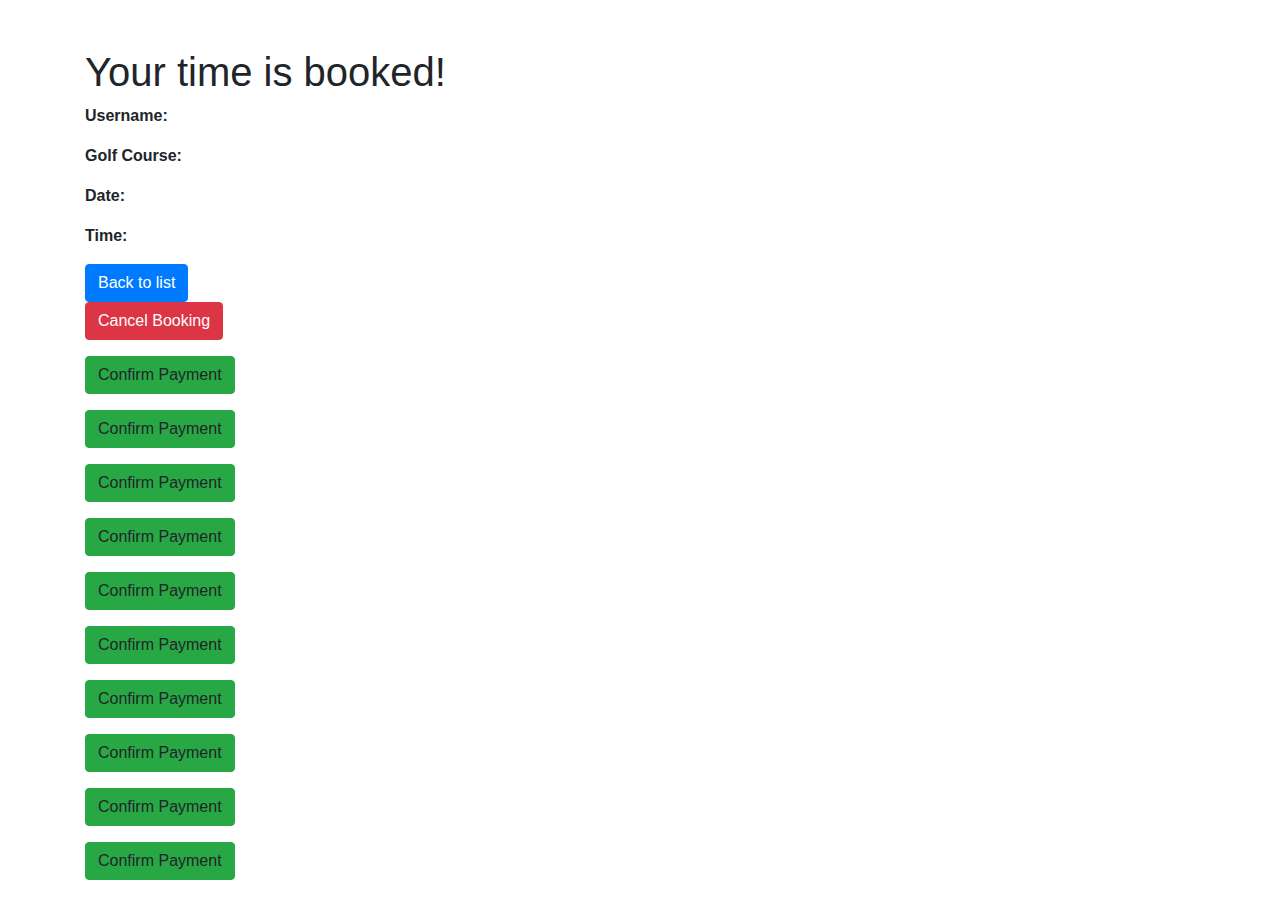
<file: LiamBuckleyFYP/target/classes/templates/booking_confirmation.html>
<!DOCTYPE html>
<html lang="en" xmlns:th="http://www.thymeleaf.org">
<head>
    <meta charset="UTF-8">
    <meta name="viewport" content="width=device-width, initial-scale=1, shrink-to-fit=no">
    <title>Booking Confirmation</title>
    <link rel="stylesheet" href="https://cdn.jsdelivr.net/npm/bootstrap@4.0.0/dist/css/bootstrap.min.css" integrity="sha384-Gn5384xqQ1aoWXA+058RXPxPg6fy4IWvTNh0E263XmFcJlSAwiGgFAW/dAiS6JXm" crossorigin="anonymous">
    <link rel="stylesheet" th:href="@{/css/style.css}">
</head>
<body>
<div class="container">
    <h1 class="mt-5">Your time is booked!</h1>
    <p><strong>Username:</strong> <span th:text="${userLogin}"></span></p>
    <p><strong>Golf Course:</strong> <span th:text="${golfCourse.name}"></span></p>
    <p><strong>Date:</strong> <span th:text="${date}"></span></p>
    <p><strong>Time:</strong> <span th:text="${time}"></span></p>
    <a href="/golfcourses" class="btn btn-primary">Back to list</a>

    <!-- Cancel Booking Form -->
    <form action="/cancelBooking" method="post">
        <input type="hidden" name="golfCourseId" th:value="${golfCourse.id}">
        <input type="hidden" name="time" th:value="${time}">
        <input type="hidden" name="date" th:value="${date}">
        <button type="submit" class="btn btn-danger">Cancel Booking</button>
    </form>


    <!-- Payment Confirmation Links -->
    <div class="mt-3">
        <a th:if="${golfCourse.id == 1}" th:href="'https://buy.stripe.com/test_28ocNF216dNG5qMeUU'" class="btn btn-success">Confirm Payment</a>
    </div>
    <div class="mt-3">
        <a th:if="${golfCourse.id == 2}" th:href="'https://buy.stripe.com/test_aEUbJB7lqaBu9H2001'" class="btn btn-success">Confirm Payment</a>
    </div>
    <div class="mt-3">
        <a th:if="${golfCourse.id == 3}" th:href="'https://buy.stripe.com/test_8wM2915di8tm7yU6oy'" class="btn btn-success">Confirm Payment</a>
    </div>
    <div class="mt-3">
        <a th:if="${golfCourse.id == 4}" th:href="'https://buy.stripe.com/test_9AQ7tl0X2dNG3iE8wz'" class="btn btn-success">Confirm Payment</a>
    </div>
    <div class="mt-3">
        <a th:if="${golfCourse.id == 5}" th:href="'https://buy.stripe.com/test_bIYdRJ2167pi1aweV3'" class="btn btn-success">Confirm Payment</a>
    </div>
    <div class="mt-3">
        <a th:if="${golfCourse.id == 6}" th:href="'https://buy.stripe.com/test_14k5ld5di3925qMaEL'" class="btn btn-success">Confirm Payment</a>
    </div>
    <div class="mt-3">
        <a th:if="${golfCourse.id == 7}" th:href="'https://buy.stripe.com/test_00g9Bt8pueRK5qMfZ2'" class="btn btn-success">Confirm Payment</a>
    </div>
    <div class="mt-3">
        <a th:if="${golfCourse.id == 8}" th:href="'https://buy.stripe.com/test_14k29149e24Yf1mdR1'" class="btn btn-success">Confirm Payment</a>
    </div>
    <div class="mt-3">
        <a th:if="${golfCourse.id == 9}" th:href="'https://buy.stripe.com/test_bIY5ldbBG6le9H29AI'" class="btn btn-success">Confirm Payment</a>
    </div>
    <div class="mt-3">
        <a th:if="${golfCourse.id == 10}" th:href="'https://buy.stripe.com/test_9AQbJB9ty24Y3iE14a'" class="btn btn-success">Confirm Payment</a>
    </div>
</div>
</body>
</html>
<!--GitHub Co-pilot
License to: Liam Buckley(liambuckley02)
License restriction: For educational use only
Valid through: November 2nd 2025 -->
</file>
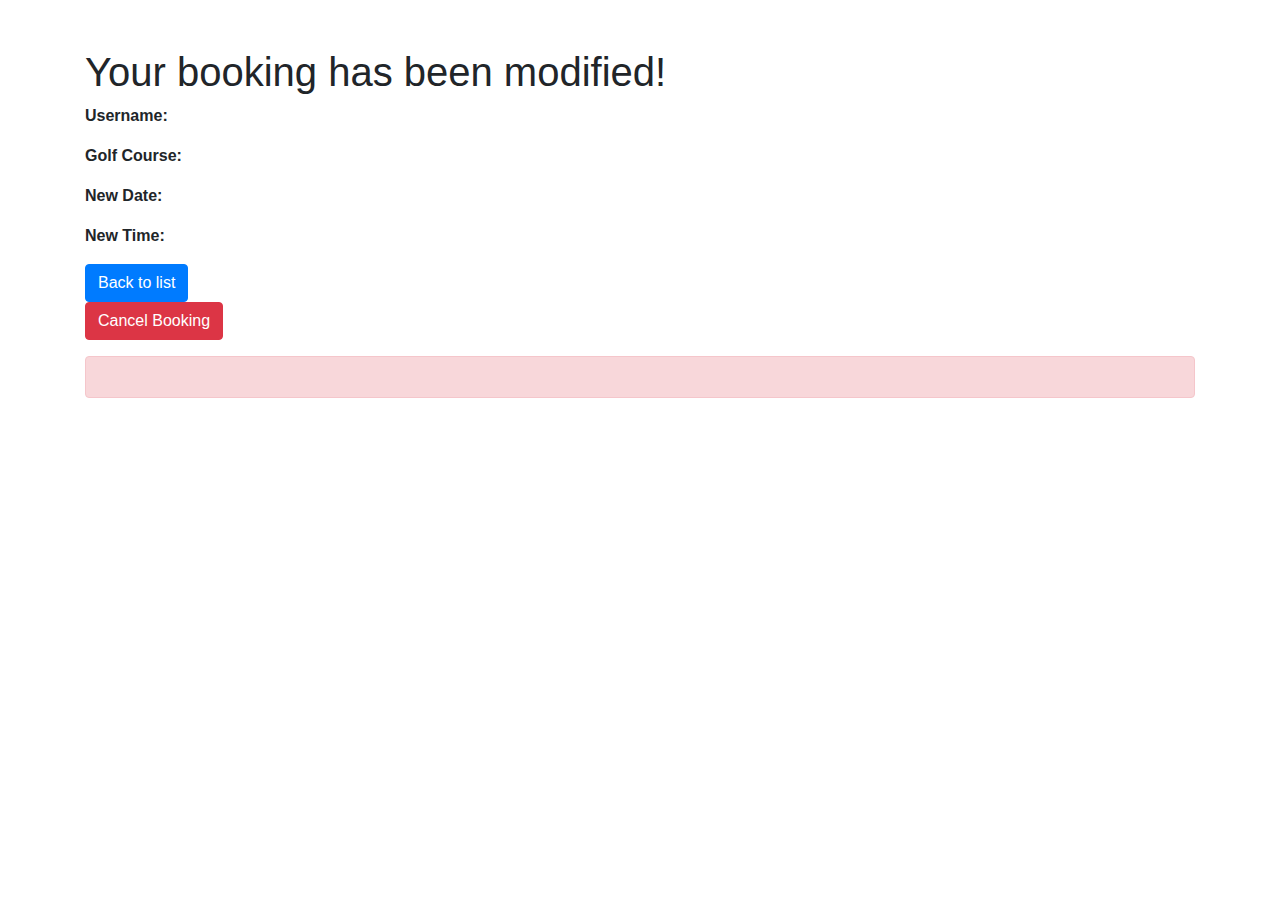
<file: LiamBuckleyFYP/target/classes/templates/booking_confirmation2.html>
<!DOCTYPE html>
<html lang="en" xmlns:th="http://www.thymeleaf.org">
<head>
    <meta charset="UTF-8">
    <meta name="viewport" content="width=device-width, initial-scale=1, shrink-to-fit=no">
    <title>Booking Confirmation</title>
    <link rel="stylesheet" href="https://cdn.jsdelivr.net/npm/bootstrap@4.0.0/dist/css/bootstrap.min.css" integrity="sha384-Gn5384xqQ1aoWXA+058RXPxPg6fy4IWvTNh0E263XmFcJlSAwiGgFAW/dAiS6JXm" crossorigin="anonymous">
    <link rel="stylesheet" th:href="@{/css/style.css}">
</head>
<body>
<div class="container">
    <h1 class="mt-5">Your booking has been modified!</h1>
    <p><strong>Username:</strong> <span th:text="${userLogin}"></span></p>
    <p><strong>Golf Course:</strong> <span th:text="${golfCourse.name}"></span></p>
    <p><strong>New Date:</strong> <span th:text="${newDate}"></span></p>
    <p><strong>New Time:</strong> <span th:text="${newTime}"></span></p>
    <a href="/golfcourses" class="btn btn-primary">Back to list</a>

    <!-- Cancel Booking Form -->
    <form action="/cancelBooking" method="post">
        <input type="hidden" name="golfCourseId" th:value="${golfCourse.id}">
        <input type="hidden" name="time" th:value="${newTime}">
        <input type="hidden" name="date" th:value="${newDate}">
        <button type="submit" class="btn btn-danger">Cancel Booking</button>
    </form>

    <!-- Error Message -->
    <div th:if="${errorMessage}" class="alert alert-danger mt-3">
        <p th:text="${errorMessage}"></p>
    </div>
</div>
</body>
</html>
</file>
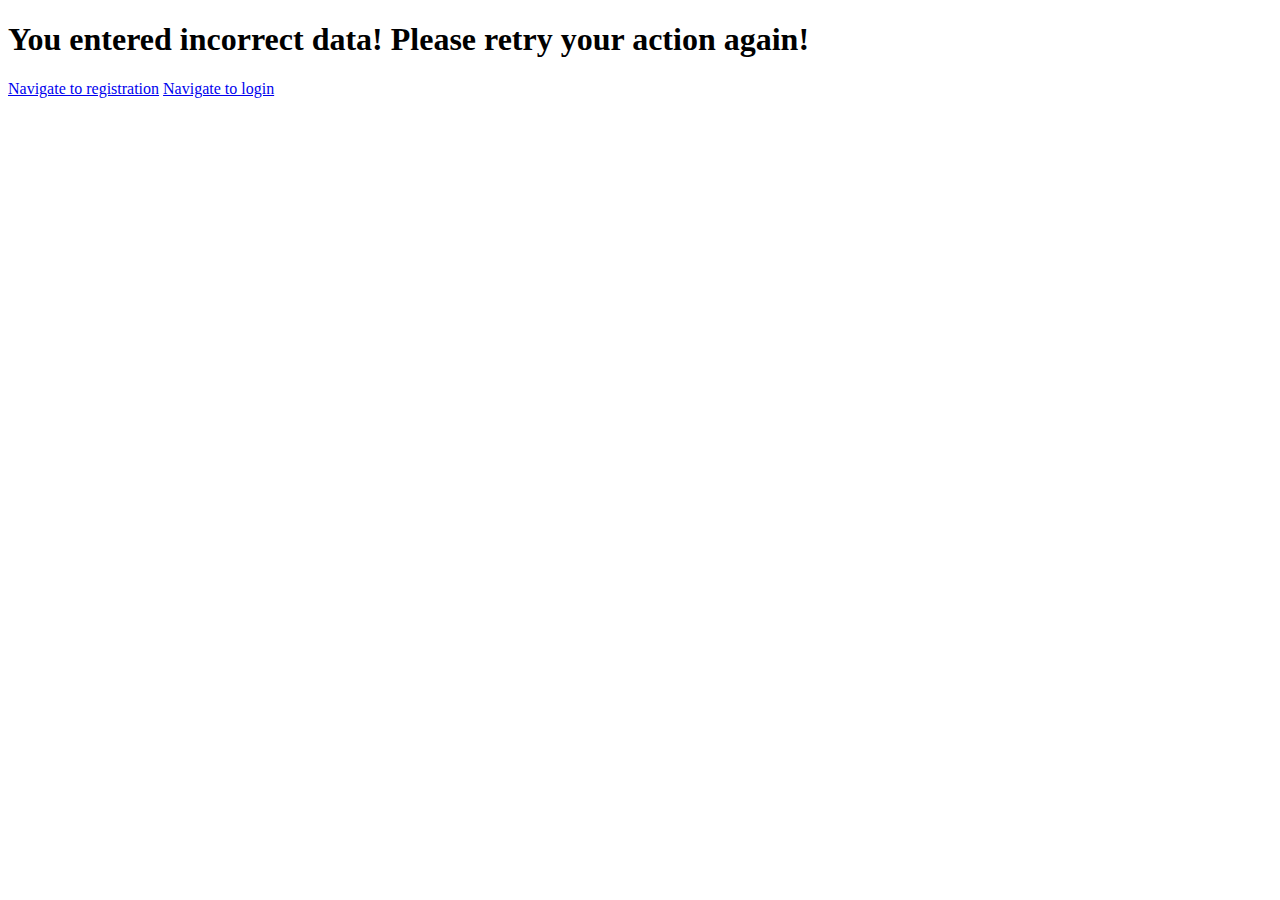
<file: LiamBuckleyFYP/target/classes/templates/error_page.html>
<!DOCTYPE html>
<html lang="en">
<head>
    <!-- Metadata for character encoding and title of the page -->
    <meta charset="UTF-8">
    <title>Error Page</title>
</head>
<body>
<!-- Main heading for the error message -->
<h1>You entered incorrect data! Please retry your action again!</h1>
<!-- Link to the registration page -->
<a href="/register">Navigate to registration</a>
<!-- Link to the login page -->
<a href="/login">Navigate to login</a>
</file>
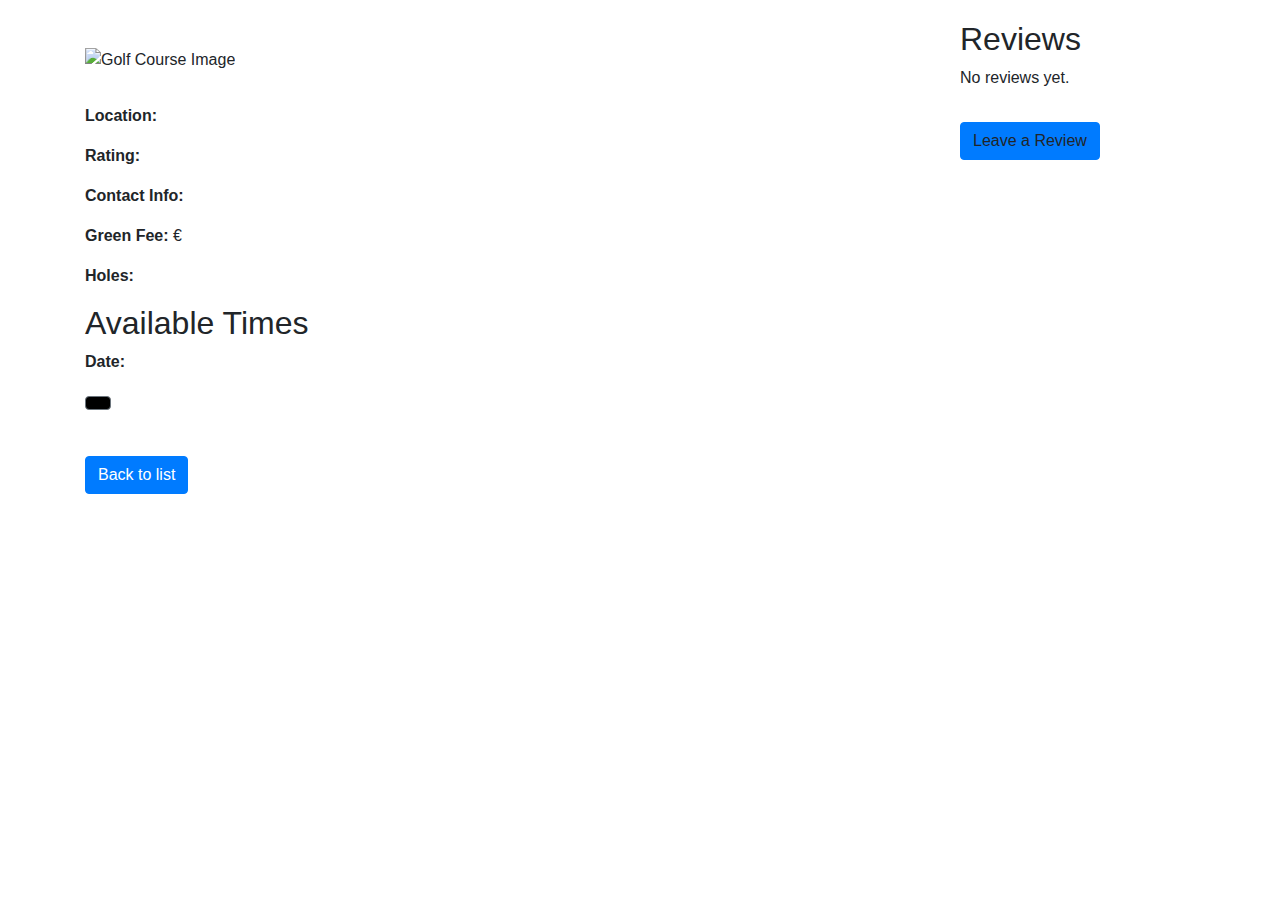
<file: LiamBuckleyFYP/target/classes/templates/individualgolfcourse.html>
<!--Below code was generated by GitHub co-pilot using HTML and Thymeleaf attributes to populate page with data from database -->
<!DOCTYPE html>
<html lang="en" xmlns:th="http://www.thymeleaf.org">
<head>
    <meta charset="UTF-8">
    <meta name="viewport" content="width=device-width, initial-scale=1, shrink-to-fit=no">
    <title>Golf Course Details</title>
    <link rel="stylesheet" href="https://cdn.jsdelivr.net/npm/bootstrap@4.0.0/dist/css/bootstrap.min.css" integrity="sha384-Gn5384xqQ1aoWXA+058RXPxPg6fy4IWvTNh0E263XmFcJlSAwiGgFAW/dAiS6JXm" crossorigin="anonymous">
    <link rel="stylesheet" th:href="@{/css/style.css}">
    <style>
        ul {
            list-style-type: none;
            padding: 0;
        }
        li {
            margin-bottom: 10px;
        }
        .btn-black {
            background-color: #000000; /* Darker black */
            color: white;
        }
        .img-small {
            max-width: 300px; /* Adjust the size as needed */
            height: auto;
        }
        .reviews-container {
            position: absolute;
            top: 20px;
            right: 20px;
            width: 300px; /* Adjust the width as needed */
        }
        .review-text {
            color: #333; /* Darker color for better visibility */
            font-weight: bold;
        }
        .carousel-control-prev, .carousel-control-next {
            width: 15%; /* Adjust the width to spread out the arrows */
        }
        .carousel-control-prev {
            margin-left: -75px; /* Adjust the margin to spread out the arrows */
        }
        .carousel-control-next {
            margin-right: -25px; /* Adjust the margin to bring the right arrow closer */
        }
        .star-rating {
            color: #FFD700; /* Gold color for stars */
        }
    </style>
</head>
<body>
<div class="container">
    <h1 class="mt-5" th:text="${golfCourse.name}"></h1>
    <img th:src="@{/images/{image}(image=${golfCourse.image})}" alt="Golf Course Image" class="img-fluid mb-3 img-small" />
    <p th:text="${golfCourse.description}"></p>
    <p><strong>Location:</strong> <span th:text="${golfCourse.location}"></span></p>
    <p><strong>Rating:</strong> <span th:text="${golfCourse.rating}"></span></p>
    <p><strong>Contact Info:</strong> <span th:text="${golfCourse.contactInfo}"></span></p>
    <p><strong>Green Fee:</strong> €<span th:text="${golfCourse.greenFee}"></span></p>
    <p><strong>Holes:</strong> <span th:text="${golfCourse.holes}"></span></p>
    <h2>Available Times</h2>
    <div class="row">
        <div class="col-12">
            <ul class="list-inline">
                <li class="list-inline-item" th:each="timeSlot : ${golfCourse.times}">
                    <p><strong>Date:</strong> <span th:text="${timeSlot.date}"></span></p>
                    <form th:action="@{/book}" method="post">
                        <input type="hidden" name="golfCourseId" th:value="${golfCourse.id}" />
                        <input type="hidden" name="time" th:value="${timeSlot.time}" />
                        <input type="hidden" name="date" th:value="${timeSlot.date}" />
                        <button type="submit" class="btn btn-secondary btn-black" th:text="${timeSlot.time}"></button>
                    </form>
                </li>
            </ul>
        </div>
    </div>

    <div class="reviews-container">
        <h2>Reviews</h2>
        <div th:if="${#lists.isEmpty(reviews)}">
            <p>No reviews yet.</p>
        </div>
        <div th:if="${!#lists.isEmpty(reviews)}" id="reviewCarousel" class="carousel slide" data-ride="carousel">
            <div class="carousel-inner">
                <div th:each="review, iterStat : ${reviews}" class="carousel-item" th:classappend="${iterStat.index == 0} ? 'active'">
                    <div class="review-text">
                        <p><strong>User:</strong> <span th:text="${review.userLogin}"></span></p>
                        <p><strong>Rating:</strong> <span class="star-rating" th:utext="${'&#9733;'.repeat(review.rating)}"></span></p>
                        <p><strong>Review:</strong> <span th:text="${review.review}"></span></p>
                    </div>
                </div>
            </div>
            <a class="carousel-control-prev" href="#reviewCarousel" role="button" data-slide="prev">
                <span class="carousel-control-prev-icon" aria-hidden="true"></span>
                <span class="sr-only">Previous</span>
            </a>
            <a class="carousel-control-next" href="#reviewCarousel" role="button" data-slide="next">
                <span class="carousel-control-next-icon" aria-hidden="true"></span>
                <span class="sr-only">Next</span>
            </a>
        </div>
        <a th:href="@{/golfcourse/{id}/review(id=${golfCourse.id})}" class="btn btn-primary mt-3">Leave a Review</a>
    </div>

    <a href="/golfcourses" class="btn btn-primary mt-3">Back to list</a>
</div>

<script src="https://code.jquery.com/jquery-3.2.1.slim.min.js" integrity="sha384-KJ3o2DKtIkvYIK3UENzmM7KCkRr/rE9/Qpg6aAZGJwFDMVNA/GpGFF93hXpG5KkN" crossorigin="anonymous"></script>
<script src="https://cdn.jsdelivr.net/npm/popper.js@1.12.9/dist/umd/popper.min.js" integrity="sha384-ApNbgh9B+Y1QKtv3Rn7W3mgPxhU9K/ScQsAP7hUibX39j6f3y4Qp9F1RTM6j6t9" crossorigin="anonymous"></script>
<script src="https://cdn.jsdelivr.net/npm/bootstrap@4.0.0/dist/js/bootstrap.min.js" integrity="sha384-JZR6Spejh4U02d8jOt6vLEHfe/JQGiRRSQQxSfFWpi1MquVdAyjUar5+76PVCmYl" crossorigin="anonymous"></script>
</body>
</html>
<!--GitHub Co-pilot
License to: Liam Buckley(liambuckley02)
License restriction: For educational use only
Valid through: November 2nd 2025
 -->
</file>
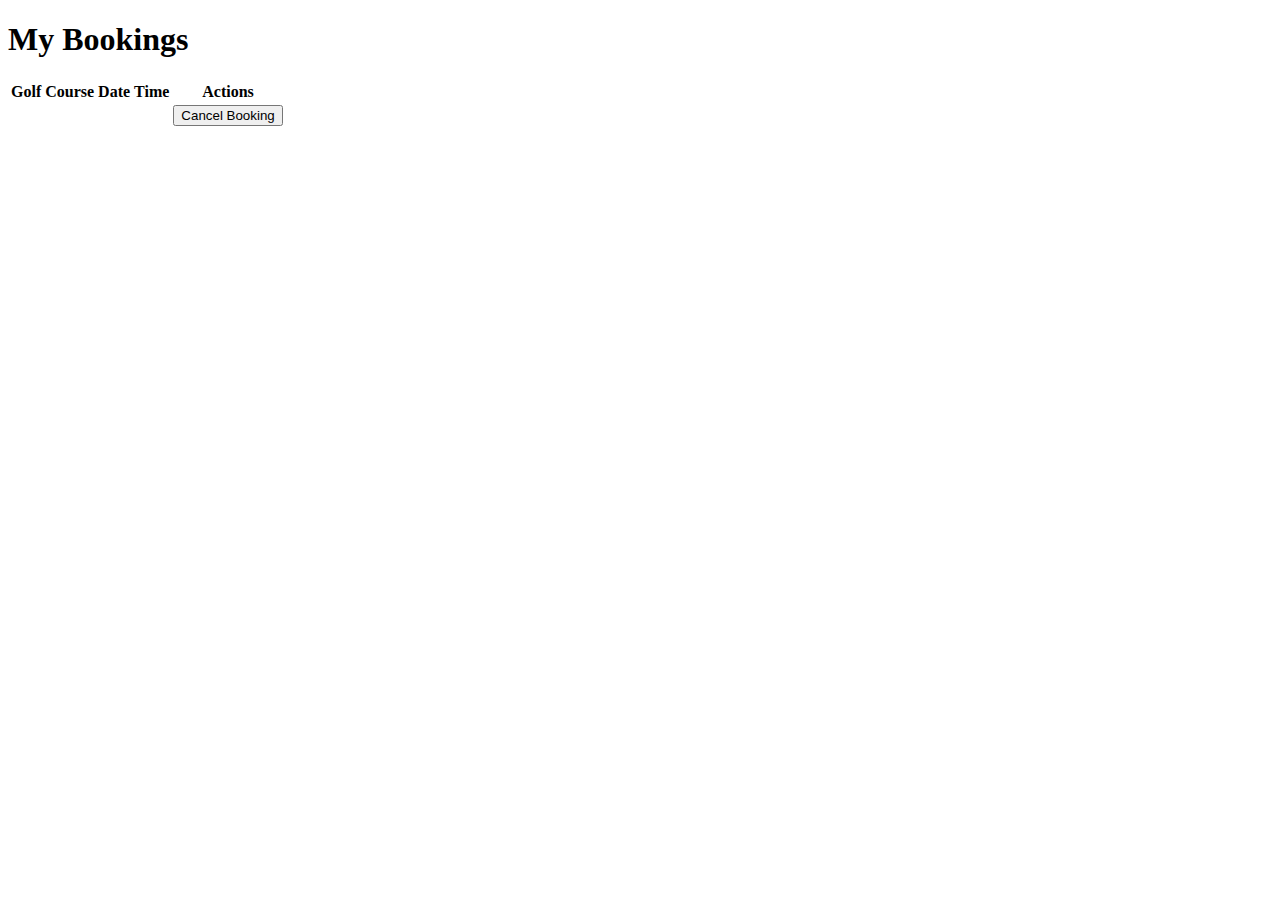
<file: LiamBuckleyFYP/target/classes/templates/mybookings.html>
<!-- `src/main/resources/templates/my_bookings.html` -->
<!-- `src/main/resources/templates/mybookings.html` -->
<!DOCTYPE html>
<html xmlns:th="http://www.thymeleaf.org">
<link rel="stylesheet" th:href="@{/css/style.css}">
<head>
    <title>My Bookings</title>
</head>
<body>
<h1>My Bookings</h1>
<table>
    <thead>
    <tr>
        <th>Golf Course</th>
        <th>Date</th>
        <th>Time</th>
        <th>Actions</th>
    </tr>
    </thead>
    <tbody>
    <tr th:each="booking : ${bookings}">
        <td th:text="${booking.golfCourse.name}"></td>
        <td th:text="${booking.date}"></td>
        <td th:text="${booking.time}"></td>
        <td>
            <form action="/cancelBooking" method="post">
                <input type="hidden" name="golfCourseId" th:value="${booking.golfCourse.id}">
                <input type="hidden" name="time" th:value="${booking.time}">
                <input type="hidden" name="date" th:value="${booking.date}">
                <input type="hidden" name="userLogin" th:value="${booking.userLogin}">
                <button type="submit" class="btn btn-danger">Cancel Booking</button>
            </form>
        </td>
    </tr>
    </tbody>
</table>
</body>
</html>
</file>
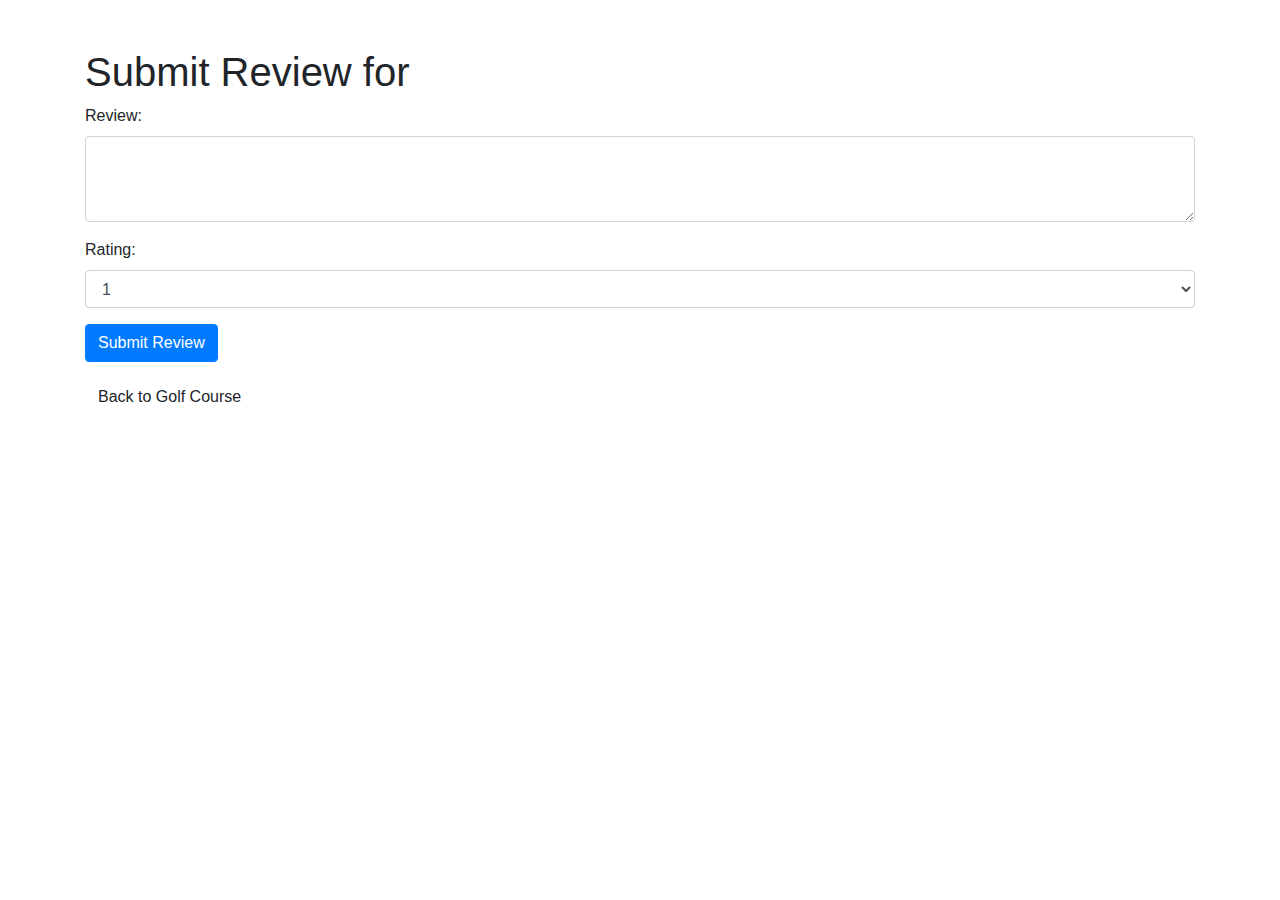
<file: LiamBuckleyFYP/target/classes/templates/submit_review.html>
<!DOCTYPE html>
<html lang="en" xmlns:th="http://www.thymeleaf.org">
<head>
  <meta charset="UTF-8">
  <meta name="viewport" content="width=device-width, initial-scale=1, shrink-to-fit=no">
  <title>Submit Review</title>
  <link rel="stylesheet" href="https://cdn.jsdelivr.net/npm/bootstrap@4.0.0/dist/css/bootstrap.min.css" integrity="sha384-Gn5384xqQ1aoWXA+058RXPxPg6fy4IWvTNh0E263XmFcJlSAwiGgFAW/dAiS6JXm" crossorigin="anonymous">
  <link rel="stylesheet" th:href="@{/css/style.css}">
</head>
<body>
<div class="container">
  <h1 class="mt-5">Submit Review for <span th:text="${golfCourse.name}"></span></h1>
  <form th:action="@{/golfcourse/review}" method="post">
    <input type="hidden" name="golfCourseId" th:value="${golfCourse.id}" />
    <div class="form-group">
      <label for="review">Review:</label>
      <textarea class="form-control" id="review" name="review" rows="3" required></textarea>
    </div>
    <div class="form-group">
      <label for="rating">Rating:</label>
      <select class="form-control" id="rating" name="rating" required>
        <option value="1">1</option>
        <option value="2">2</option>
        <option value="3">3</option>
        <option value="4">4</option>
        <option value="5">5</option>
      </select>
    </div>
    <button type="submit" class="btn btn-primary">Submit Review</button>
  </form>
  <a th:href="@{/golfcourse/{id}(id=${golfCourse.id})}" class="btn btn-dark-green mt-3">Back to Golf Course</a>
</div>
</body>
</html>
</file>
